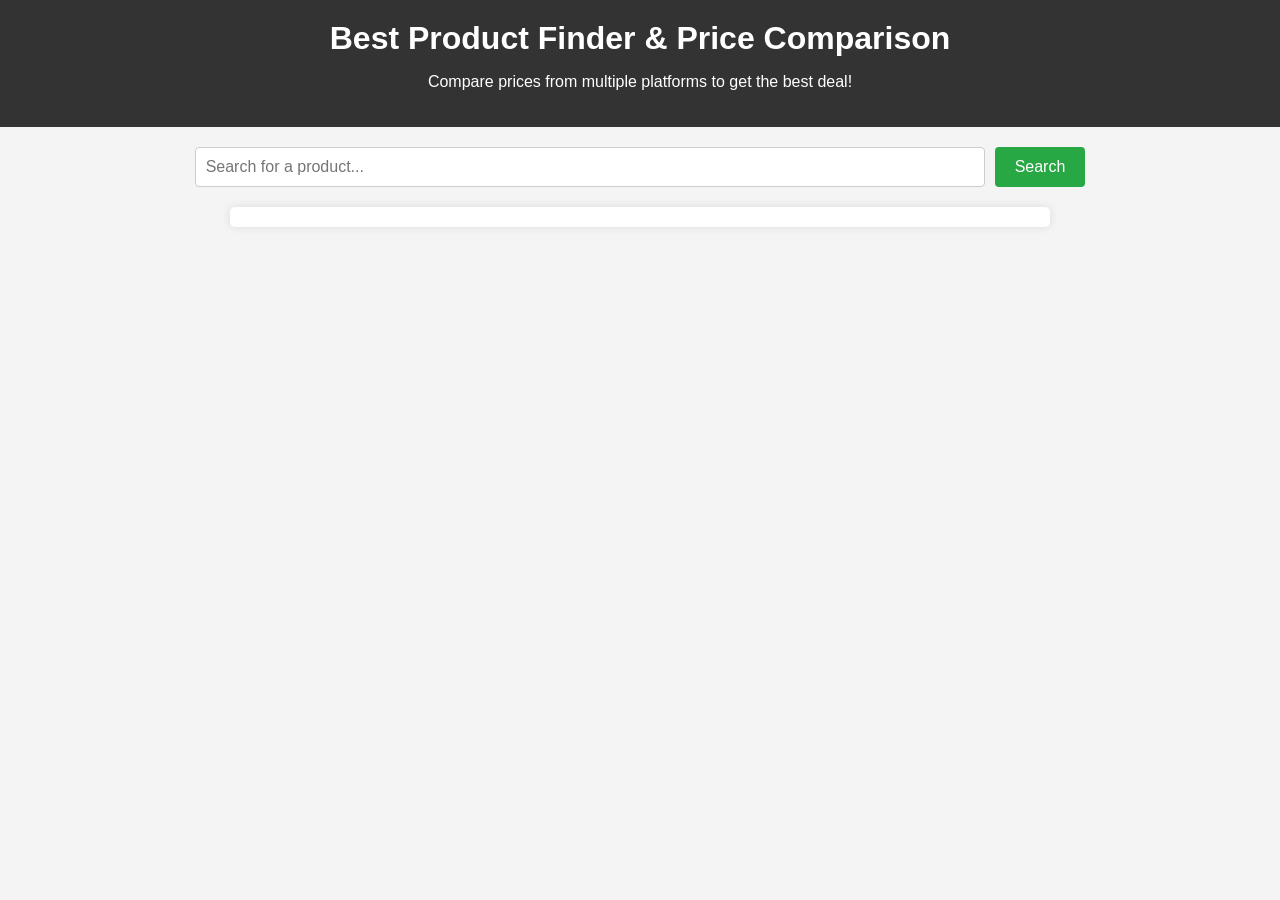
<file: index.html>
<!DOCTYPE html>
<html lang="en">
<head>
    <meta charset="UTF-8">
    <meta name="viewport" content="width=device-width, initial-scale=1.0">
    <title>Product Finder & Price Comparison</title>
    <link rel="stylesheet" href="styles.css">
</head>
<body>
    <header>
        <h1>Best Product Finder & Price Comparison</h1>
        <p>Compare prices from multiple platforms to get the best deal!</p>
    </header>

    <div class="search-section">
        <input type="text" id="searchInput" placeholder="Search for a product...">
        <button onclick="searchProduct()">Search</button>
    </div>

    <div id="results">
        <!-- Results will be displayed here -->
    </div>

    <script src="script.js"></script>
</body>
</html>
</file>
<file: styles.css>
body {
    font-family: Arial, sans-serif;
    margin: 0;
    padding: 0;
    background-color: #f4f4f4;
}

header {
    background-color: #333;
    color: white;
    text-align: center;
    padding: 20px 0;
}

h1 {
    margin: 0;
}

.search-section {
    display: flex;
    justify-content: center;
    margin: 20px 0;
}

input[type="text"] {
    width: 60%;
    padding: 10px;
    border-radius: 4px;
    border: 1px solid #ccc;
    font-size: 16px;
}

button {
    padding: 10px 20px;
    background-color: #28a745;
    color: white;
    border: none;
    border-radius: 4px;
    font-size: 16px;
    cursor: pointer;
    margin-left: 10px;
}

button:hover {
    background-color: #218838;
}

#results {
    margin: 20px auto;
    max-width: 800px;
    padding: 10px;
    background-color: white;
    border-radius: 5px;
    box-shadow: 0px 0px 10px rgba(0, 0, 0, 0.1);
}

.product {
    display: flex;
    justify-content: space-between;
    padding: 10px;
    border-bottom: 1px solid #ccc;
}

.product:last-child {
    border-bottom: none;
}

.product-name {
    font-size: 18px;
}

.price {
    color: #28a745;
    font-weight: bold;
}
</file>
